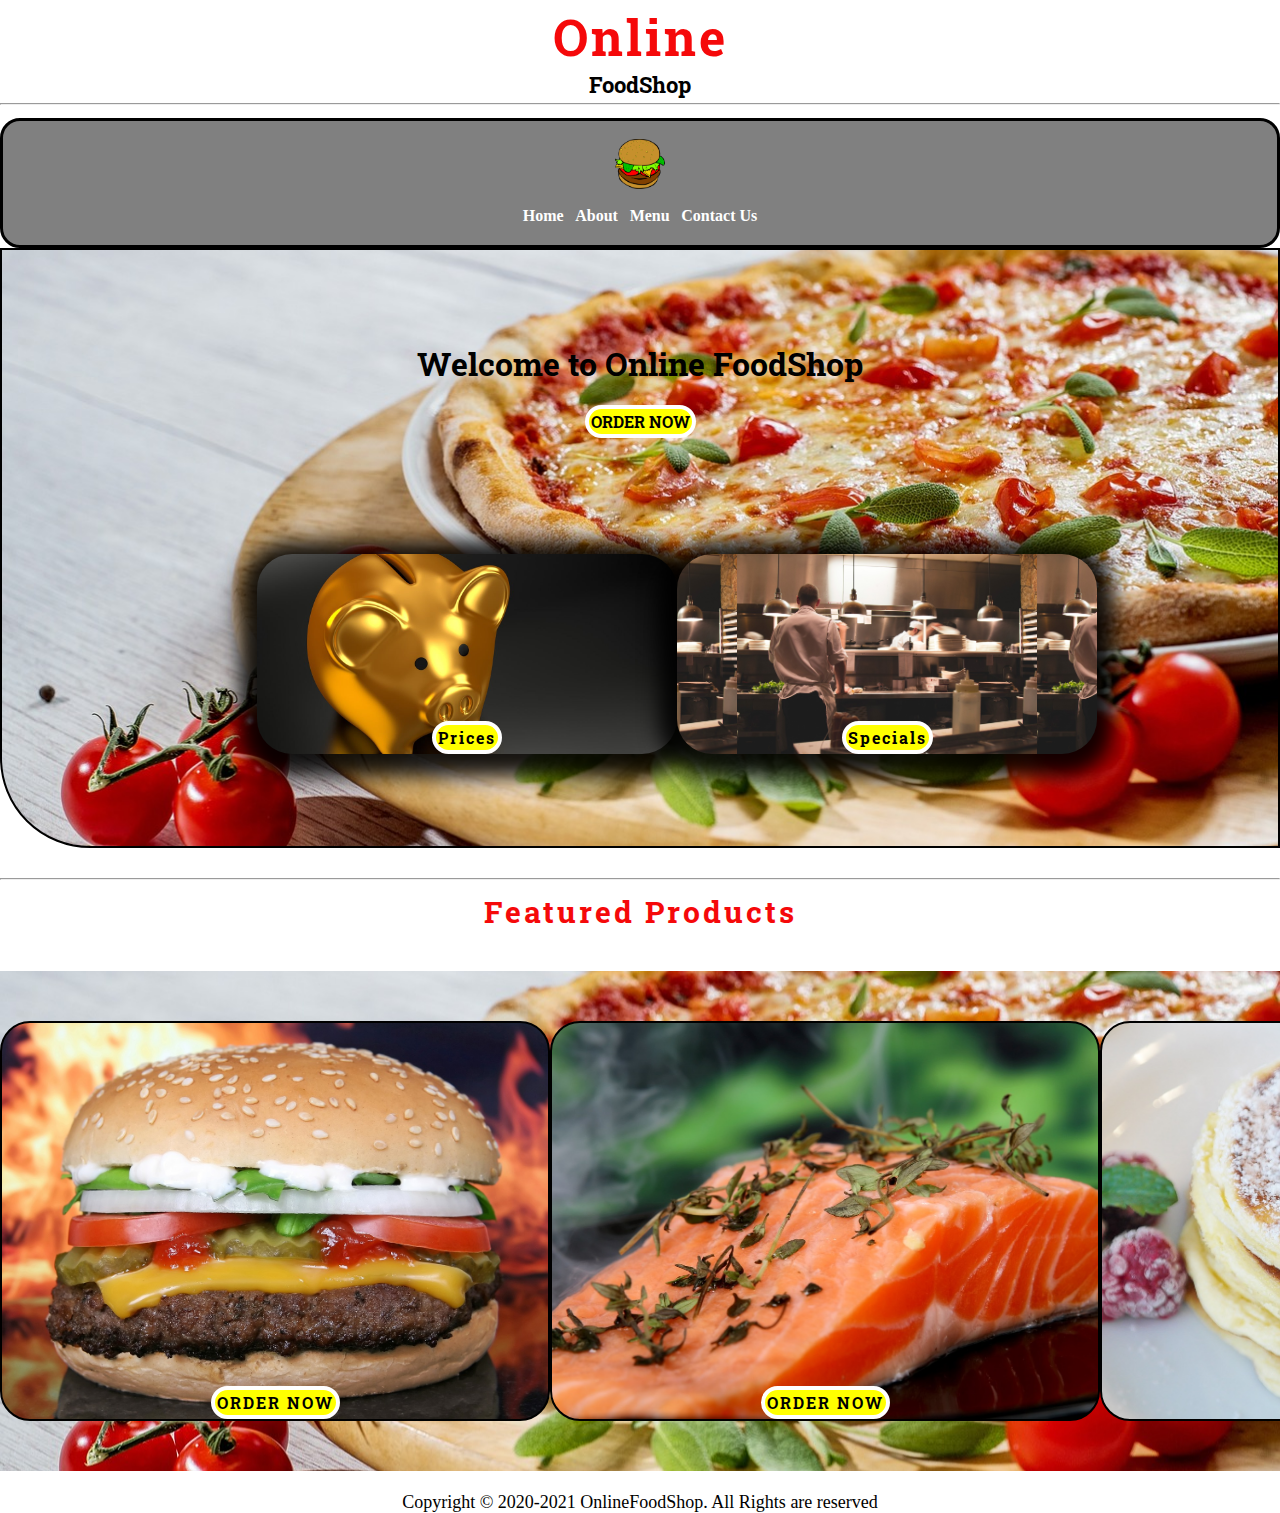
<file: index.html>
<!DOCTYPE html>
<html lang="en">
<head>
    <meta charset="UTF-8">
    <meta http-equiv="X-UA-Compatible" content="IE=edge">
    <meta name="viewport" content="width=device-width, initial-scale=1.0">
    <title>Primer proyecto</title>
    <!-- Icono -->
    <link rel="shortcut icon" type="image/x-icon" href="assets/images/logo.png">
    <link rel="stylesheet" href="assets/style.css">
    <!-- Fonts -->
    <link rel="preconnect" href="https://fonts.googleapis.com">
    <link rel="preconnect" href="https://fonts.gstatic.com" crossorigin>
    <link href="https://fonts.googleapis.com/css2?family=Roboto+Slab:wght@100;200;300;400;500&display=swap" rel="stylesheet">
</head>
<body>
    <div class="web-container">

        <!----------------- Header ----------------->
        <header class="header">
            <h1>Online</h1>
            <p>FoodShop</p>
        </header>
        <hr>

        <!------------------ Nav ------------------>
        <nav class="navbar">
            <img src="assets/images/logo.png" alt="logo dice">
            <ul class="list">
                <li class="list-item"><a href="index.html">Home</a></li>
                <li class="list-item"><a href="./pages/about.html">About</a></li>
                <li class="list-item"><a href="./pages/menu.html">Menu</a></li>
                <li class="list-item"><a href="./pages/contact.html" target="_blank">Contact Us</a></li>
            </ul>
        </nav>

        <!----------------------- Main Banner ----------------------->
        <main class="main-container">
            <div class="title-container">
                <h2>Welcome to Online FoodShop</h2>
                <a href="#" class="button" id="button">ORDER NOW</a>
            </div>
            <div class="tag-container">
                <div class="tag-1">
                    <a href="#" class="button" id="button">Prices</a>
                </div>
                <div class="tag-2">
                    <a href="#specials" class="button" id="button">Specials</a>
                </div>
            </div>
        </main>
        <hr>

        <!--------------------- Featured Products --------------------->
        <section class="featured" id="specials">
            <h2>Featured Products</h2>
            <div class="featured-container">
                <div class="featured-1">
                    <a class="button" href="featuredProducts/ft1.html" id="button">ORDER NOW</a>
                </div>
                <div class="featured-2">
                    <a class="button" href="featuredProducts/ft2.html" id="button">ORDER NOW</a>
                </div>
                <div class="featured-3">
                    <a class="button" href="featuredProducts/ft3.html" id="button">ORDER NOW</a>
                </div>
            </div>
        </section>

        <footer>
            <p>Copyright &copy; 2020-2021 OnlineFoodShop. All Rights are reserved</p>
        </footer>


        <!-- Espacio para Min woo -->



    </div>
</body>
</html>
</file>
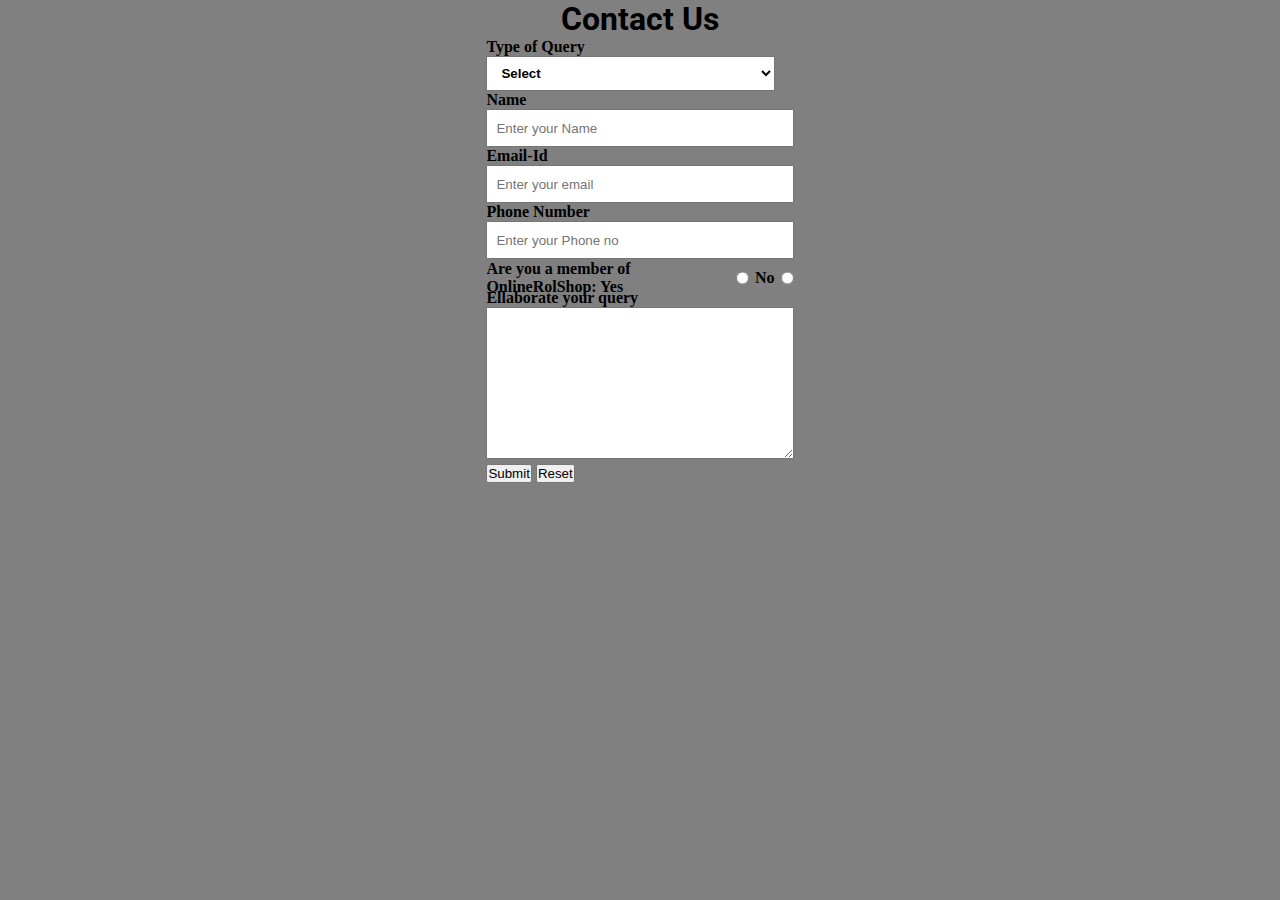
<file: form.html>
<!DOCTYPE html>
<html lang="en">
<head>
    <meta charset="UTF-8">
    <meta http-equiv="X-UA-Compatible" content="IE=edge">
    <meta name="viewport" content="width=device-width, initial-scale=1.0">
    <title>Contact us</title>
    <link rel="stylesheet" href="assets/form.css">
    <!-- Google Fonts -->
    <link rel="preconnect" href="https://fonts.googleapis.com">
    <link rel="preconnect" href="https://fonts.gstatic.com" crossorigin>
    <link href="https://fonts.googleapis.com/css2?family=Roboto+Slab:wght@100;200;300;400;500&family=Roboto:wght@900&display=swap" rel="stylesheet">
</head>
<body>

    <form action="POST" class="form">
        <h1>Contact Us</h1>
        <div class="container">
            <label for="options">Type of Query</label>
            <select name="options">
                <option value="Select">Select</option>
                <option value="">Op1</option>
                <option value="">Op2</option>
                <option value="">Op3</option>
                <option value="">Op4</option>
            </select>
            <label for="name">Name</label>
            <input type="text" name="name" placeholder="Enter your Name">
            <label for="email">Email-Id</label>
            <input type="email" name="email" placeholder="Enter your email">
            <label for="number">Phone Number</label>
            <input type="phone" name="number" placeholder="Enter your Phone no">
            <p>Are you a member of OnlineRolShop: Yes<input type="radio">No<input type="radio"></p>
            <label for="message">Ellaborate your query</label>
            <textarea name="message" cols="30" rows="10"></textarea>
            <div class="buttons">
                <button>Submit</button>
                <button>Reset</button>
                <!-- <input type="submit" value="Submit">
                <input type="reset" value="Reset"> -->
            </div>

        </div>
    </form>

</body>
</html>
</file>
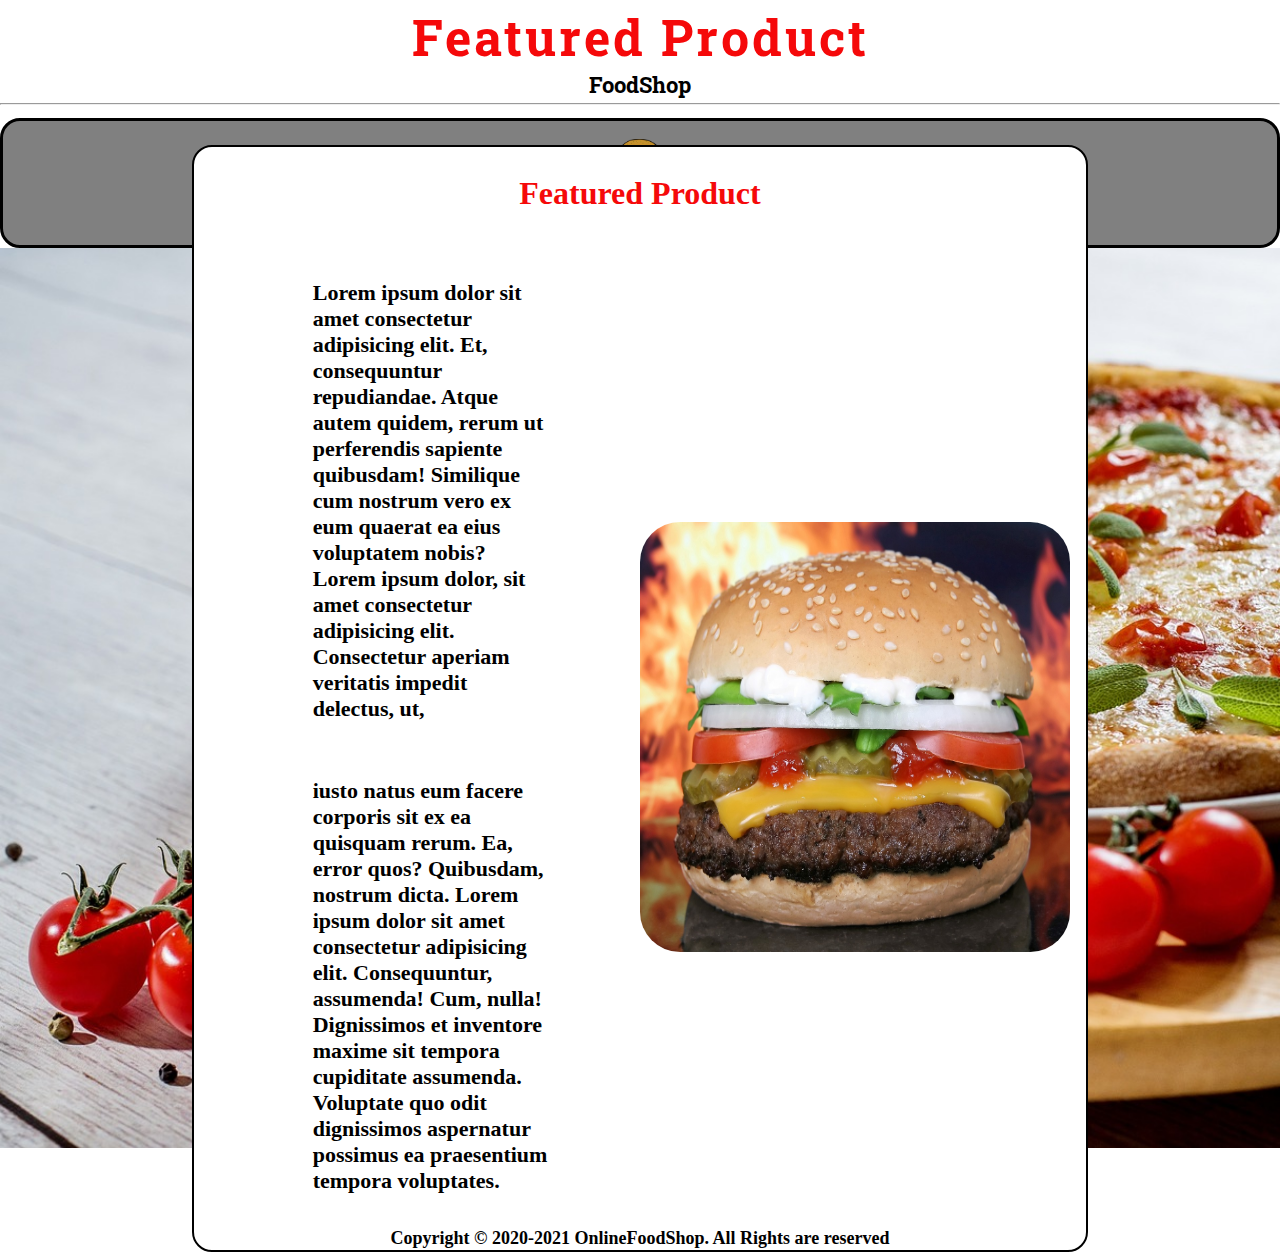
<file: featuredProducts/ft1.html>
<!DOCTYPE html>
<html lang="en">
<head>
    <meta charset="UTF-8">
    <meta http-equiv="X-UA-Compatible" content="IE=edge">
    <meta name="viewport" content="width=device-width, initial-scale=1.0">
    <title>Featured Product 1</title>
    <!-- Icono -->
    <link rel="shortcut icon" type="image/x-icon" href="../assets/images/logo.png">
    <link rel="stylesheet" href="../assets/style.css">
    <!-- Fonts -->
    <link rel="preconnect" href="https://fonts.googleapis.com">
    <link rel="preconnect" href="https://fonts.gstatic.com" crossorigin>
    <link href="https://fonts.googleapis.com/css2?family=Roboto+Slab:wght@100;200;300;400;500&display=swap" rel="stylesheet">
</head>
<body>

    <!----------------- Header ----------------->
    <header class="header">
        <h1>Featured Product</h1>
        <p>FoodShop</p>
    </header>
    <hr>

    <!------------------ Nav ------------------>
    <nav class="navbar">
        <img src="../assets/images/logo.png" alt="logo dice">
        <ul class="list">
            <li class="list-item"><a href="../index.html">Home</a></li>
            <li class="list-item"><a href="../pages/about.html">About</a></li>
            <li class="list-item"><a href="../pages/menu.html">Menu</a></li>
            <li class="list-item"><a href="../pages/contact.html" target="_blank">Contact Us</a></li>
        </ul>
    </nav>

    <!------------------------- Featured Product Banner ------------------------->
    <div class="featured-container">
        <div class="grid-container">
            <h1>Featured Product</h1>
            <p>Lorem ipsum dolor sit amet consectetur adipisicing elit. Et, consequuntur repudiandae. Atque autem quidem, rerum ut perferendis sapiente quibusdam! Similique cum nostrum vero ex eum quaerat ea eius voluptatem nobis?   Lorem ipsum dolor, sit amet consectetur adipisicing elit. Consectetur aperiam veritatis impedit delectus, ut, </p>
            <p class="txt2">iusto natus eum facere corporis sit ex ea quisquam rerum. Ea, error quos? Quibusdam, nostrum dicta. Lorem ipsum dolor sit amet consectetur adipisicing elit. Consequuntur, assumenda! Cum, nulla! Dignissimos et inventore maxime sit tempora cupiditate assumenda. Voluptate quo odit dignissimos aspernatur possimus ea praesentium tempora voluptates.</p>
            <img src="../assets/images/f1.jpg" alt="">
        </div>
    </div>


    <footer class="ft-footer">
        <p>Copyright &copy; 2020-2021 OnlineFoodShop. All Rights are reserved</p>
    </footer>
    
</body>
</html>
</file>
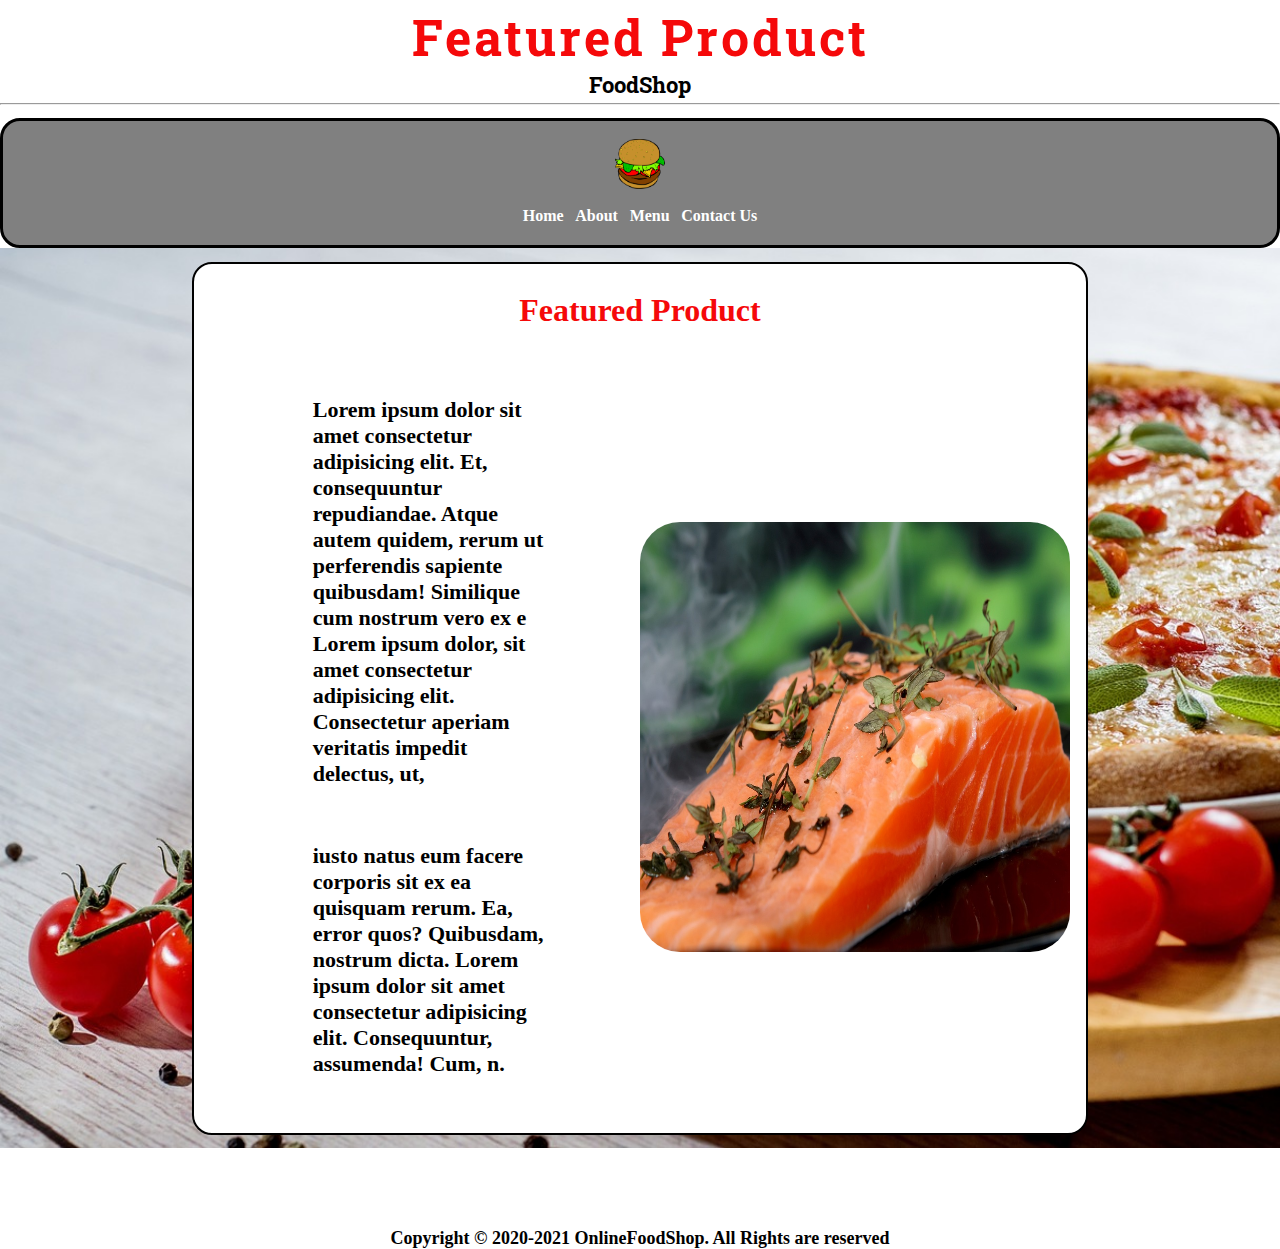
<file: featuredProducts/ft2.html>
<!DOCTYPE html>
<html lang="en">
<head>
    <meta charset="UTF-8">
    <meta http-equiv="X-UA-Compatible" content="IE=edge">
    <meta name="viewport" content="width=device-width, initial-scale=1.0">
    <title>Featured Product 2</title>
    <!-- Icono -->
    <link rel="shortcut icon" type="image/x-icon" href="../assets/images/logo.png">
    <link rel="stylesheet" href="../assets/style.css">
    <!-- Fonts -->
    <link rel="preconnect" href="https://fonts.googleapis.com">
    <link rel="preconnect" href="https://fonts.gstatic.com" crossorigin>
    <link href="https://fonts.googleapis.com/css2?family=Roboto+Slab:wght@100;200;300;400;500&display=swap" rel="stylesheet">
</head>
<body>

    <!----------------- Header ----------------->
    <header class="header">
        <h1>Featured Product</h1>
        <p>FoodShop</p>
    </header>
    <hr>

    <!------------------ Nav ------------------>
    <nav class="navbar">
        <img src="../assets/images/logo.png" alt="logo dice">
        <ul class="list">
            <li class="list-item"><a href="../index.html">Home</a></li>
            <li class="list-item"><a href="../pages/about.html">About</a></li>
            <li class="list-item"><a href="../pages/menu.html">Menu</a></li>
            <li class="list-item"><a href="../pages/contact.html" target="_blank">Contact Us</a></li>
        </ul>
    </nav>

    <!------------------------- Featured Product Banner ------------------------->
    <div class="featured-container">
        <div class="grid-container">
            <h1>Featured Product</h1>
            <p>Lorem ipsum dolor sit amet consectetur adipisicing elit. Et, consequuntur repudiandae. Atque autem quidem, rerum ut perferendis sapiente quibusdam! Similique cum nostrum vero ex e  Lorem ipsum dolor, sit amet consectetur adipisicing elit. Consectetur aperiam veritatis impedit delectus, ut, </p>
            <p class="txt2">iusto natus eum facere corporis sit ex ea quisquam rerum. Ea, error quos? Quibusdam, nostrum dicta. Lorem ipsum dolor sit amet consectetur adipisicing elit. Consequuntur, assumenda! Cum, n.</p>
            <img src="../assets/images/f2.jpg" alt="">
        </div>
    </div>


    <footer class="ft-footer">
        <p>Copyright &copy; 2020-2021 OnlineFoodShop. All Rights are reserved</p>
    </footer>
    
</body>
</html>
</file>
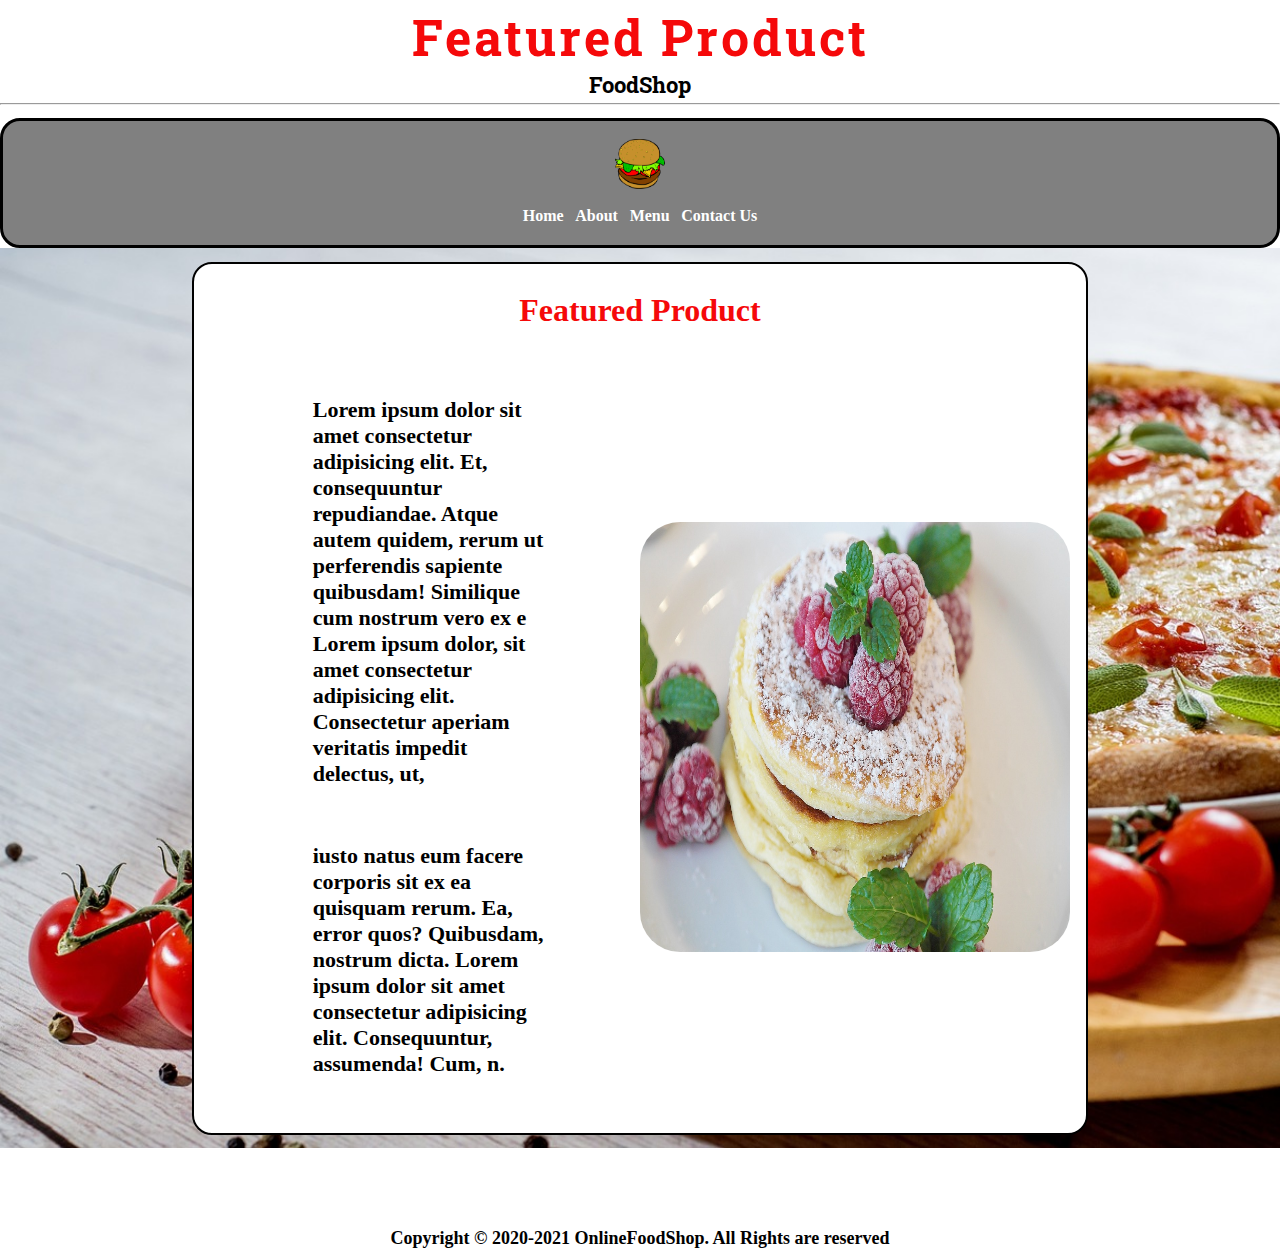
<file: featuredProducts/ft3.html>
<!DOCTYPE html>
<html lang="en">
<head>
    <meta charset="UTF-8">
    <meta http-equiv="X-UA-Compatible" content="IE=edge">
    <meta name="viewport" content="width=device-width, initial-scale=1.0">
    <title>Featured Product 3</title>
    <!-- Icono -->
    <link rel="shortcut icon" type="image/x-icon" href="../assets/images/logo.png">
    <link rel="stylesheet" href="../assets/style.css">
    <!-- Fonts -->
    <link rel="preconnect" href="https://fonts.googleapis.com">
    <link rel="preconnect" href="https://fonts.gstatic.com" crossorigin>
    <link href="https://fonts.googleapis.com/css2?family=Roboto+Slab:wght@100;200;300;400;500&display=swap" rel="stylesheet">
</head>
<body>

    <!----------------- Header ----------------->
    <header class="header">
        <h1>Featured Product</h1>
        <p>FoodShop</p>
    </header>
    <hr>

    <!------------------ Nav ------------------>
    <nav class="navbar">
        <img src="../assets/images/logo.png" alt="logo dice">
        <ul class="list">
            <li class="list-item"><a href="../index.html">Home</a></li>
            <li class="list-item"><a href="../pages/about.html">About</a></li>
            <li class="list-item"><a href="../pages/menu.html">Menu</a></li>
            <li class="list-item"><a href="../pages/contact.html" target="_blank">Contact Us</a></li>
        </ul>
    </nav>

    <!------------------------- Featured Product Banner ------------------------->
    <div class="featured-container">
        <div class="grid-container">
            <h1>Featured Product</h1>
            <p>Lorem ipsum dolor sit amet consectetur adipisicing elit. Et, consequuntur repudiandae. Atque autem quidem, rerum ut perferendis sapiente quibusdam! Similique cum nostrum vero ex e  Lorem ipsum dolor, sit amet consectetur adipisicing elit. Consectetur aperiam veritatis impedit delectus, ut, </p>
            <p class="txt2">iusto natus eum facere corporis sit ex ea quisquam rerum. Ea, error quos? Quibusdam, nostrum dicta. Lorem ipsum dolor sit amet consectetur adipisicing elit. Consequuntur, assumenda! Cum, n.</p>
            <img src="../assets/images/f3.jpg" alt="">
        </div>
    </div>


    <footer class="ft-footer">
        <p>Copyright &copy; 2020-2021 OnlineFoodShop. All Rights are reserved</p>
    </footer>
    
</body>
</html>
</file>
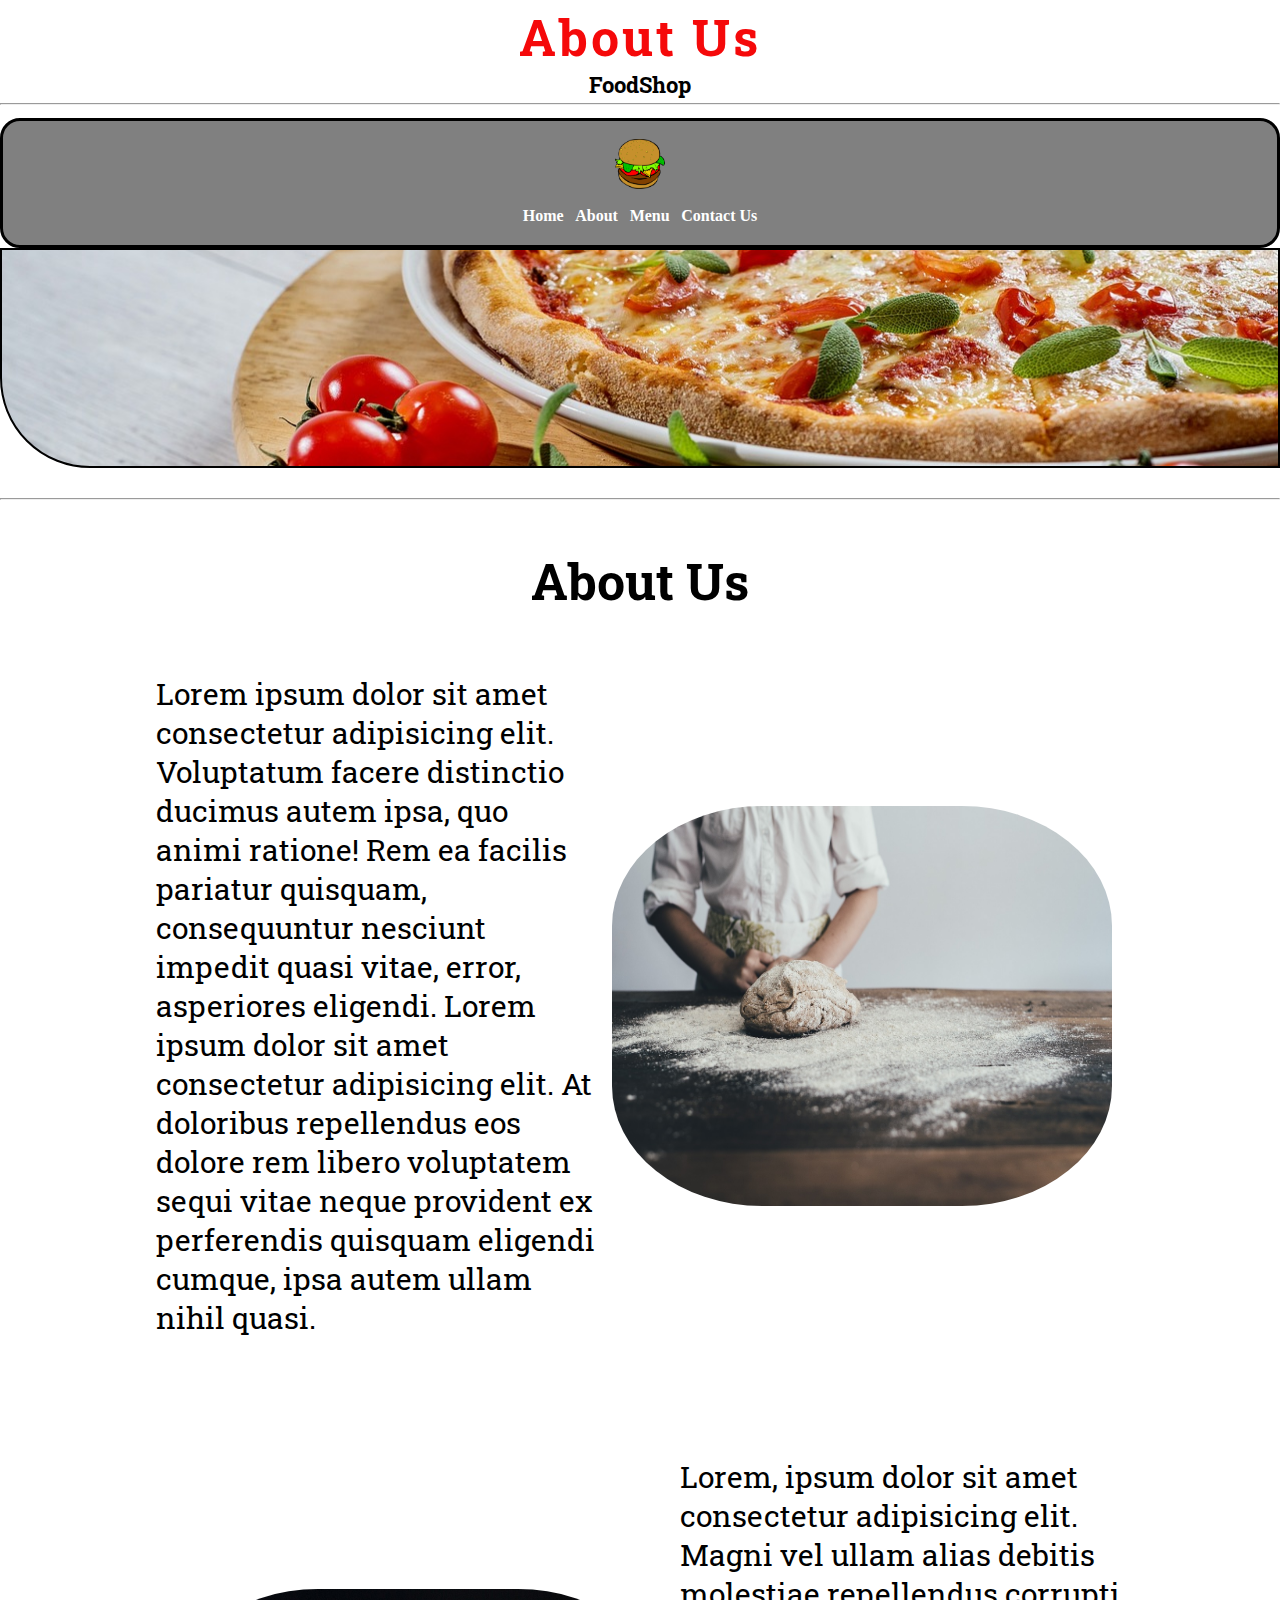
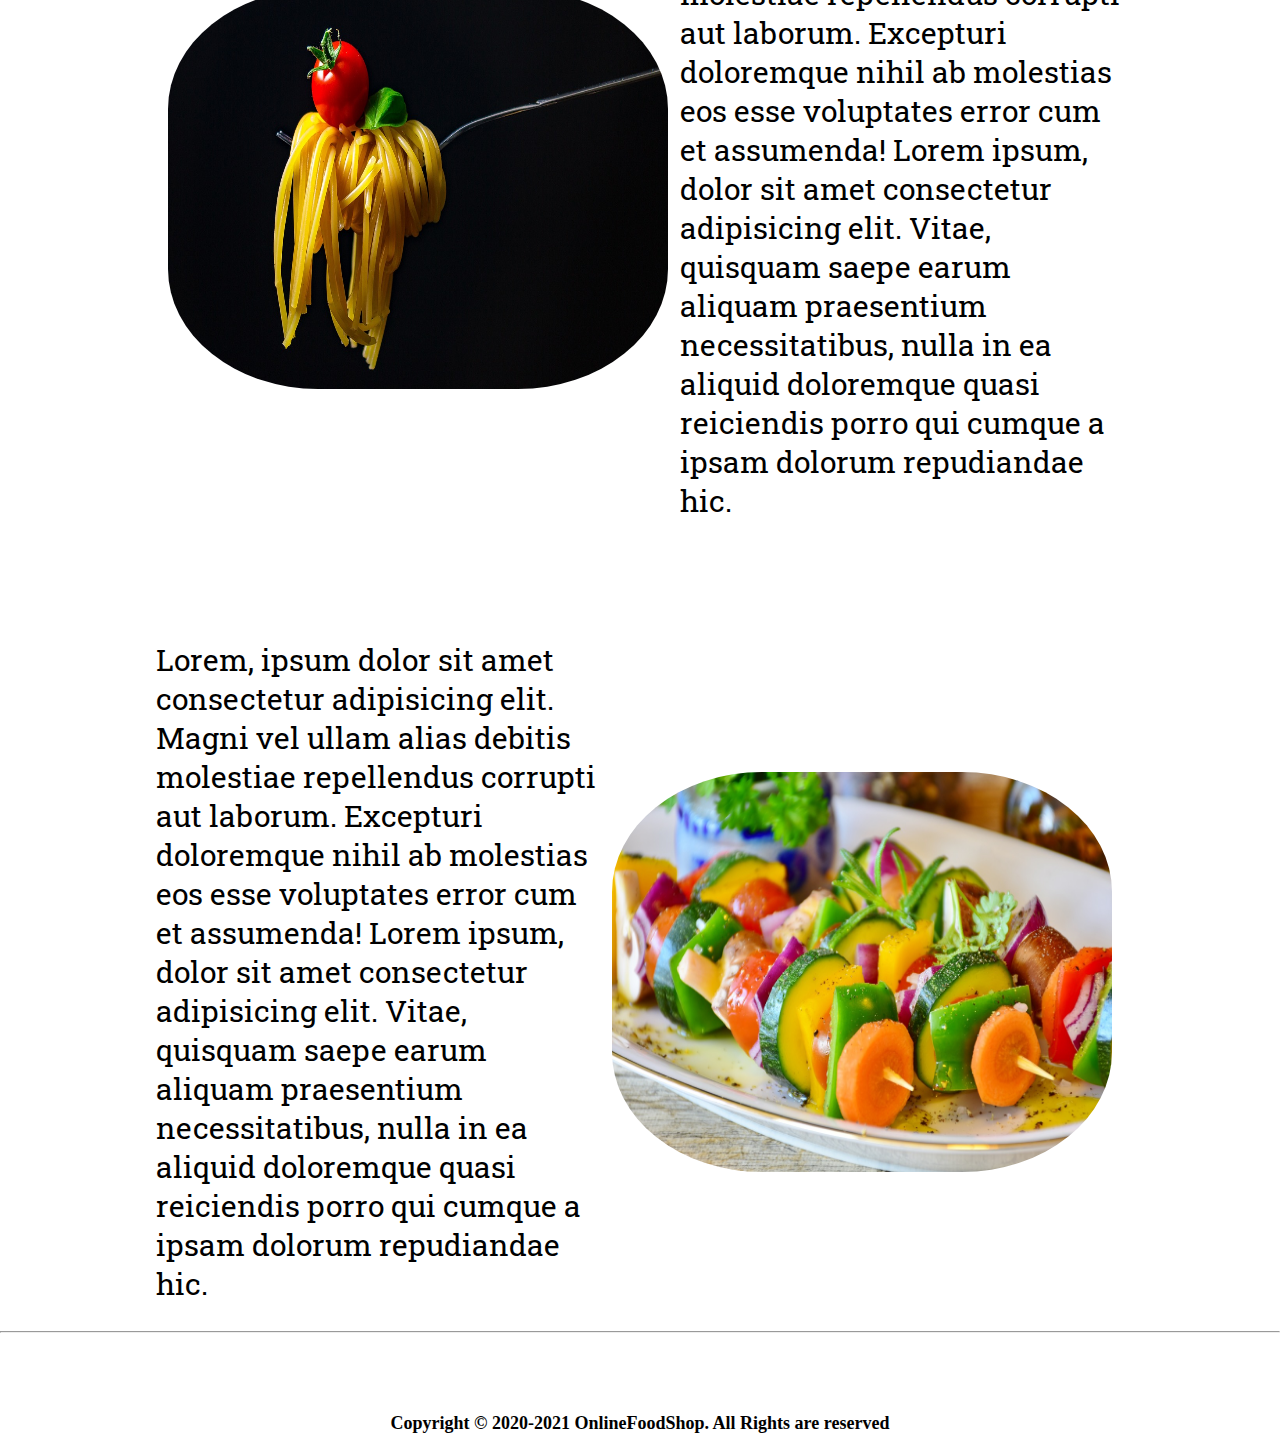
<file: pages/about.html>
<!DOCTYPE html>
<html lang="en">
<head>
    <meta charset="UTF-8">
    <meta http-equiv="X-UA-Compatible" content="IE=edge">
    <meta name="viewport" content="width=device-width, initial-scale=1.0">
    <!-- Icono Pestaña -->
    <link rel="shortcut icon" href="../assets/images/logo.png" type="image/x-icon">
    <title>About Us</title>
    <!-- Estilos -->
    <link rel="stylesheet" href="../assets/about.css">
    <!-- <link rel="stylesheet" href="../assets/style.css"> -->
    <!-- Google Fonts -->
    <link rel="preconnect" href="https://fonts.googleapis.com">
    <link rel="preconnect" href="https://fonts.gstatic.com" crossorigin>
    <link href="https://fonts.googleapis.com/css2?family=Roboto+Slab:wght@100;200;300;400;500&display=swap" rel="stylesheet">
</head>
<body>
    
    <div class="about-container">

        <!----------------- Header ----------------->
        <header class="header">
            <h1>About Us</h1>
            <p>FoodShop</p>
        </header>
        <hr>


        <!------------------ Nav ------------------>
        <nav class="navbar">
            <img src="../assets/images/logo.png" alt="logo dice">
            <ul class="list">
                <li class="list-item"><a href="../index.html">Home</a></li>
                <li class="list-item"><a href="about.html">About</a></li>
                <li class="list-item"><a href="../pages/menu.html">Menu</a></li>
                <li class="list-item"><a href="../pages/contact.html" target="_blank">Contact Us</a></li>
            </ul>
        </nav>

        <!----------------------- Main Banner ----------------------->
        <main class="main-container">

        </main>
        <hr>

        <!------------------------- SECTION TEXT ------------------------->
        <section class="text-section">
            <div class="text-container">
                <h2>About Us</h2>
                <div class="grid-container">
                    <article class="art-1">
                        <p id="p1">Lorem ipsum dolor sit amet consectetur adipisicing elit. Voluptatum facere distinctio ducimus autem ipsa, quo animi ratione! Rem ea facilis pariatur quisquam, consequuntur nesciunt impedit quasi vitae, error, asperiores eligendi. Lorem ipsum dolor sit amet consectetur adipisicing elit. At doloribus repellendus eos dolore rem libero voluptatem sequi vitae neque provident ex perferendis quisquam eligendi cumque, ipsa autem ullam nihil quasi.
                        </p>
                        <img src="../assets/images/about/p1.jpg" id="pi1" alt="p1">
                    </article>
                    <article class="art-2">
                        <p id="p2">Lorem, ipsum dolor sit amet consectetur adipisicing elit. Magni vel ullam alias debitis molestiae repellendus corrupti aut laborum. Excepturi doloremque nihil ab molestias eos esse voluptates error cum et assumenda! Lorem ipsum, dolor sit amet consectetur adipisicing elit. Vitae, quisquam saepe earum aliquam praesentium necessitatibus, nulla in ea aliquid doloremque quasi reiciendis porro qui cumque a ipsam dolorum repudiandae hic.</p>
                        <img src="../assets/images/about/p2.jpg" id="pi2" alt="p2">
                    </article>
                    <article class="art-3">
                        <p id="p3">Lorem, ipsum dolor sit amet consectetur adipisicing elit. Magni vel ullam alias debitis molestiae repellendus corrupti aut laborum. Excepturi doloremque nihil ab molestias eos esse voluptates error cum et assumenda! Lorem ipsum, dolor sit amet consectetur adipisicing elit. Vitae, quisquam saepe earum aliquam praesentium necessitatibus, nulla in ea aliquid doloremque quasi reiciendis porro qui cumque a ipsam dolorum repudiandae hic.</p>
                        <img src="../assets/images/about/p3.jpg" id="pi3" alt="p3">
                    </article>
                </div>
            </div>
        </section>
        <hr>

        <!----------------------- FOOTER ----------------------->
        <footer>
            <p>Copyright &copy; 2020-2021 OnlineFoodShop. All Rights are reserved</p>
        </footer>







    </div>


</body>
</html>
</file>
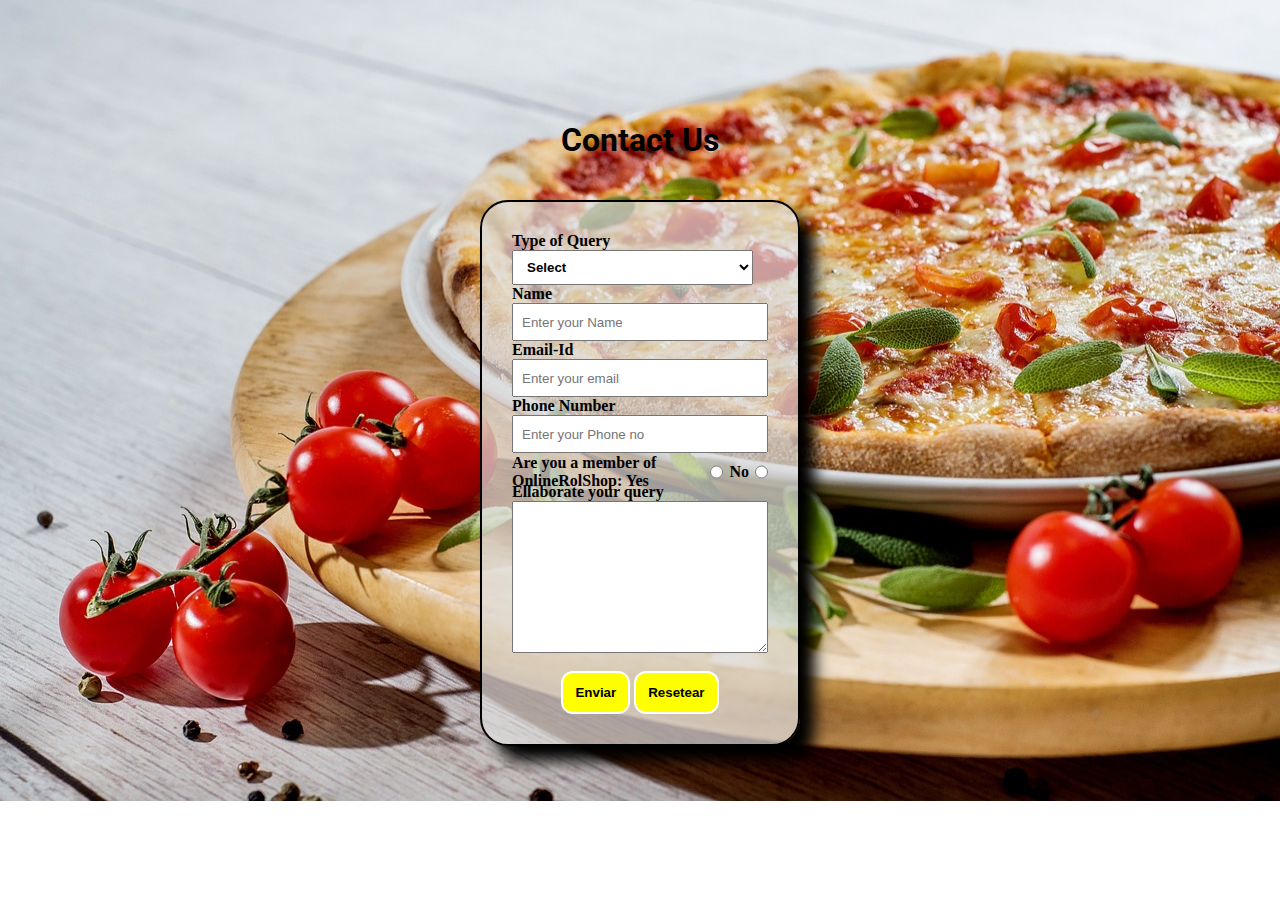
<file: pages/contact.html>
<!DOCTYPE html>
<html lang="en">
<head>
    <meta charset="UTF-8">
    <meta http-equiv="X-UA-Compatible" content="IE=edge">
    <meta name="viewport" content="width=device-width, initial-scale=1.0">
    <title>Contact us</title>
    <link rel="shortcut icon" type="image/x-icon" href="../assets/images/logo.png">
    <link rel="stylesheet" href="../assets/contact.css">
    <!-- Google Fonts -->
    <link rel="preconnect" href="https://fonts.googleapis.com">
    <link rel="preconnect" href="https://fonts.gstatic.com" crossorigin>
    <link href="https://fonts.googleapis.com/css2?family=Roboto+Slab:wght@100;200;300;400;500&family=Roboto:wght@900&display=swap" rel="stylesheet">
</head>
<body>

    <!-- Empezar formulario donde comienza el form -->
    <h1>Contact Us</h1>
    <form action="contact.html" class="form">
        <div class="container">
            <label for="options">Type of Query</label>
            <select name="options">
                <option value="Select">Select</option>
                <option value="">Op1</option>
                <option value="">Op2</option>
                <option value="">Op3</option>
                <option value="">Op4</option>
            </select>
            <label for="name">Name</label>
            <input type="text" name="name" placeholder="Enter your Name">
            <label for="email">Email-Id</label>
            <input type="email" name="email" placeholder="Enter your email" required>
            <label for="number">Phone Number</label>
            <input type="phone" name="number" placeholder="Enter your Phone no">
            <p>Are you a member of OnlineRolShop: Yes<input type="radio">No<input type="radio"></p>
            <label for="message">Ellaborate your query</label>
            <textarea name="message" cols="30" rows="10"></textarea>
             <div class="buttons">
                <button>Enviar</button>
                <button>Resetear</button>
                <!-- <input type="submit" value="Submit">
                <input type="reset" value="Reset"> -->
            </div>
        </div>
     </form>
</body>
</html>
</file>
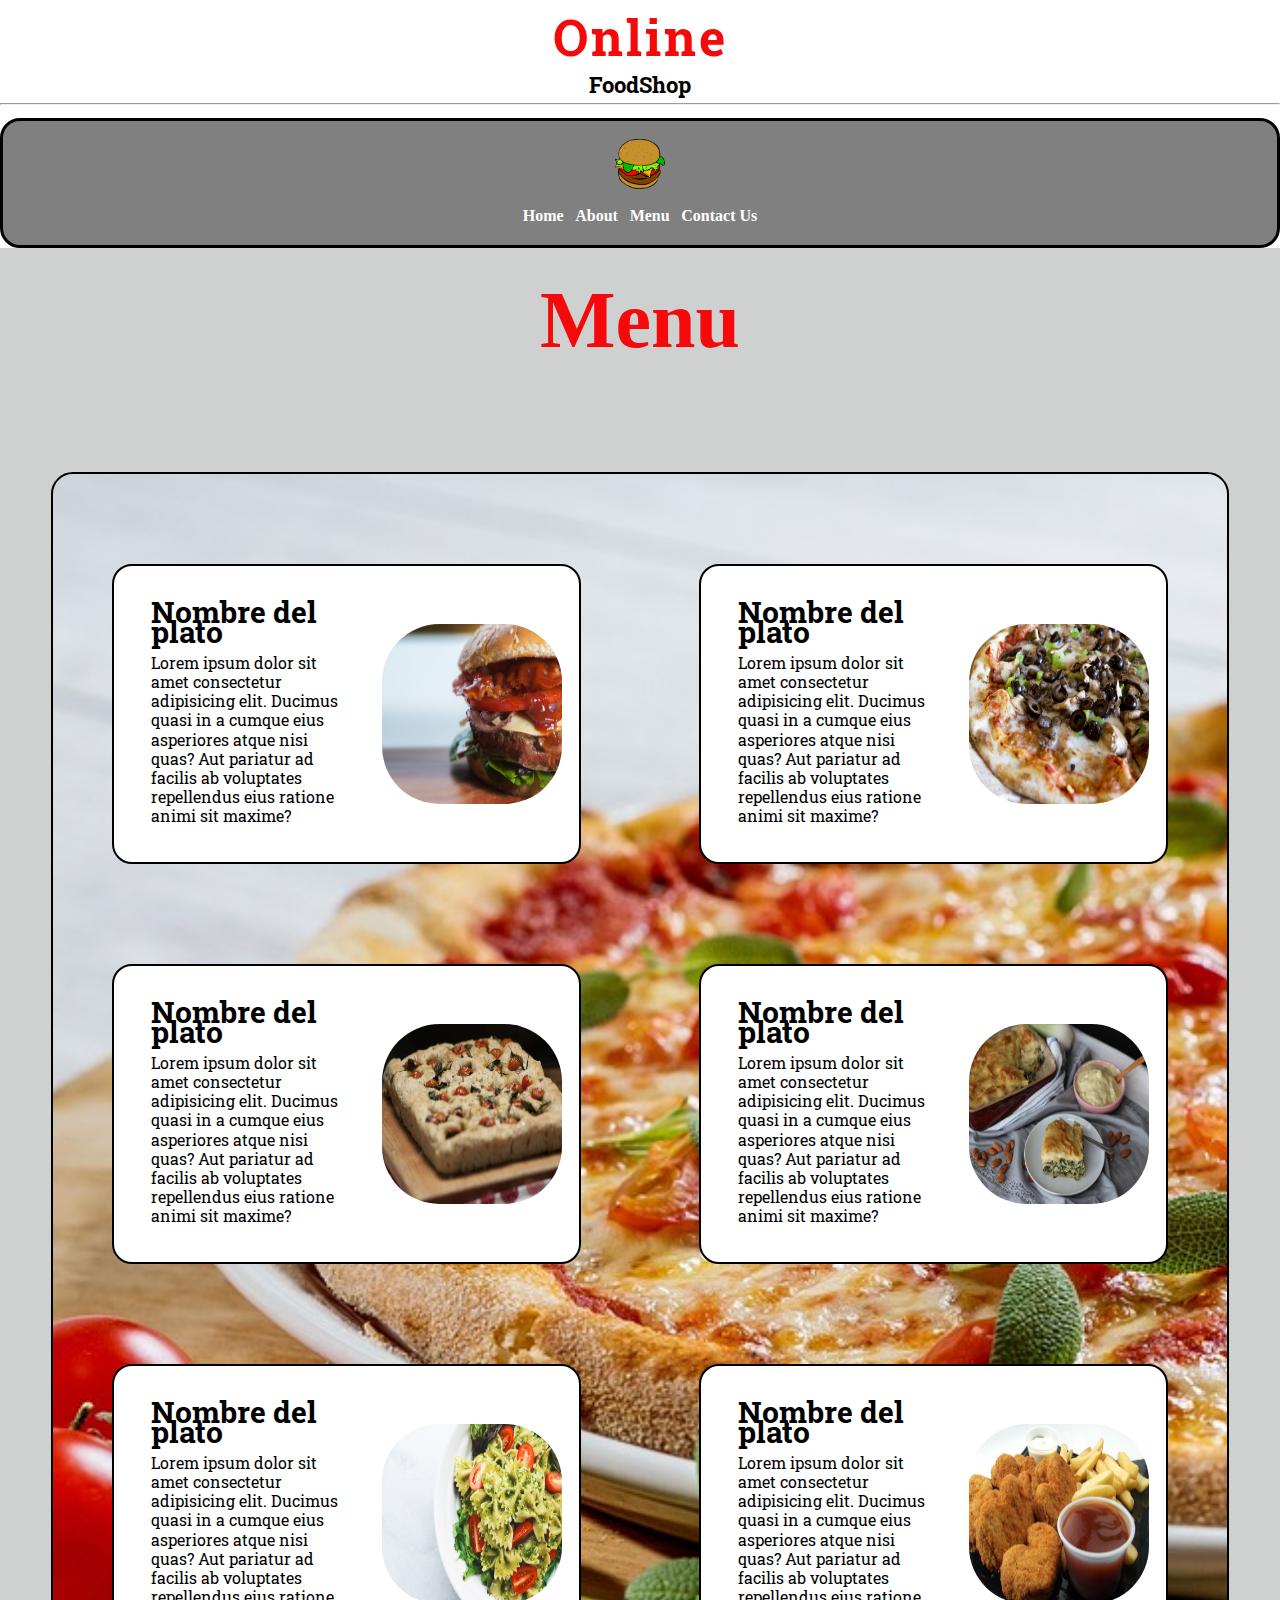
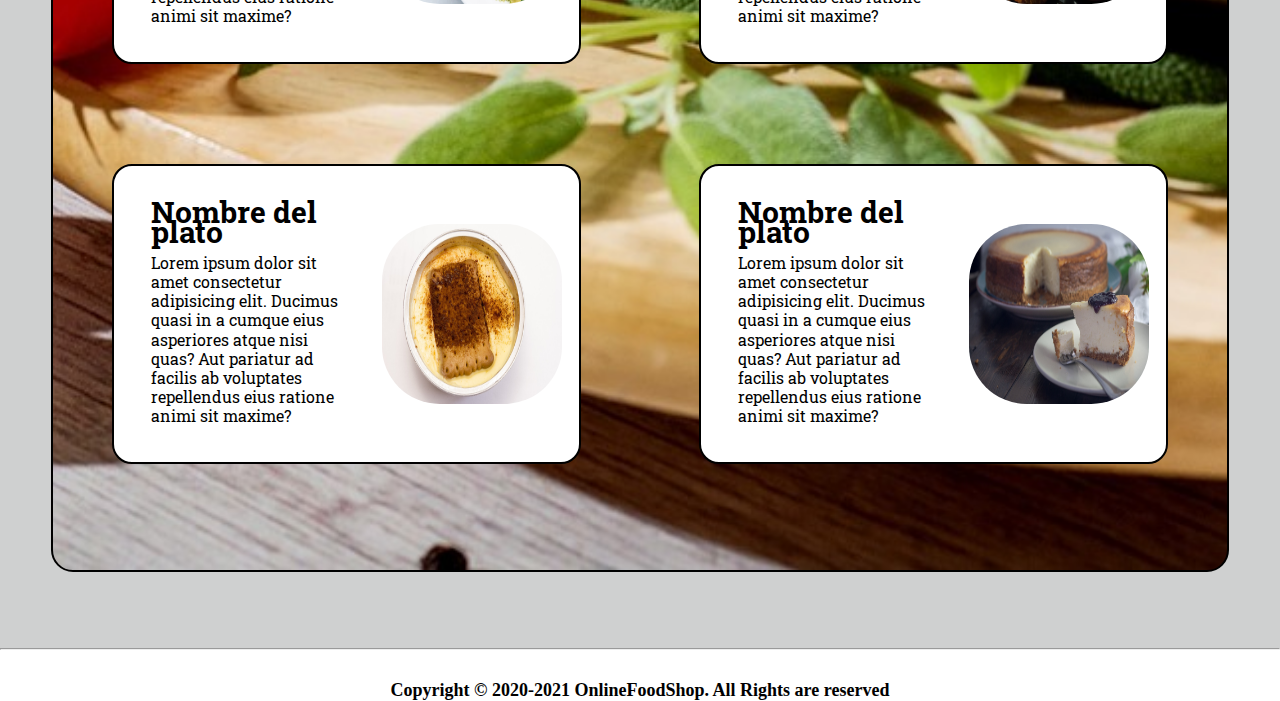
<file: pages/menu.html>
<!DOCTYPE html>
<html lang="en">
<head>
    <meta charset="UTF-8">
    <meta http-equiv="X-UA-Compatible" content="IE=edge">
    <meta name="viewport" content="width=device-width, initial-scale=1.0">
    <!-- Estilos -->
    <link rel="stylesheet" href="../assets/menu.css">
    <link rel="shortcut icon" type="image/x-icon" href="../assets/images/logo.png">
    <!-- Fonts -->
    <link rel="preconnect" href="https://fonts.googleapis.com">
    <link rel="preconnect" href="https://fonts.gstatic.com" crossorigin>
    <link href="https://fonts.googleapis.com/css2?family=Roboto+Slab:wght@100;200;300;400;500&display=swap" rel="stylesheet">
    <title>Menu OnlineFoodShop</title>
</head>
<body>
    
    <div class="menu-container">
         <!----------------- Header ----------------->
         <header class="header">
            <h1>Online</h1>
            <p>FoodShop</p>
        </header>
        <hr>

        <!------------------ Nav ------------------>
        <nav class="navbar">
            <img src="../assets/images/logo.png" alt="logo dice">
            <ul class="list">
                <li class="list-item"><a href="../index.html">Home</a></li>
                <li class="list-item"><a href="../pages/about.html">About</a></li>
                <li class="list-item"><a href="menu.html">Menu</a></li>
                <li class="list-item"><a href="../pages/contact.html" target="_blank">Contact Us</a></li>
            </ul>
        </nav>

        <!------------------ BANNER MENU ------------------>

        <div class="first-container">
            <h1>Menu</h1>
            <div class="card-container">
                <div class="plato-1">
                    <div class="text-container">
                        <h3>Nombre del plato</h3>
                    <p class="description">
                        Lorem ipsum dolor sit amet consectetur adipisicing elit. Ducimus quasi in a cumque eius asperiores atque nisi quas? Aut pariatur ad facilis ab voluptates repellendus eius ratione animi sit maxime?
                    </p>
                    </div>
                    <img src="../assets/images/platos/burger-1835192_1280.jpg" alt="">
                </div>
                <div class="plato-2">
                    <div class="text-container">
                        <h3>Nombre del plato</h3>
                    <p class="description">
                        Lorem ipsum dolor sit amet consectetur adipisicing elit. Ducimus quasi in a cumque eius asperiores atque nisi quas? Aut pariatur ad facilis ab voluptates repellendus eius ratione animi sit maxime?
                    </p>
                    </div>
                    <img src="../assets/images/platos/cheese-1869708_1280.jpg" alt="">
                </div>
                <div class="plato-3">
                    <div class="text-container">
                        <h3>Nombre del plato</h3>
                    <p class="description">
                        Lorem ipsum dolor sit amet consectetur adipisicing elit. Ducimus quasi in a cumque eius asperiores atque nisi quas? Aut pariatur ad facilis ab voluptates repellendus eius ratione animi sit maxime?
                    </p>
                    </div>
                    <img src="../assets/images/platos/focaccia-3771454_1280.jpg" alt="">
                </div>
                <div class="plato-4">
                    <div class="text-container">
                        <h3>Nombre del plato</h3>
                    <p class="description">
                        Lorem ipsum dolor sit amet consectetur adipisicing elit. Ducimus quasi in a cumque eius asperiores atque nisi quas? Aut pariatur ad facilis ab voluptates repellendus eius ratione animi sit maxime?
                    </p>
                    </div>
                    <img src="../assets/images/platos/lasagna-5946299_1280.jpg" alt="">
                </div>
                <div class="plato-5">
                    <div class="text-container">
                        <h3>Nombre del plato</h3>
                    <p class="description">
                        Lorem ipsum dolor sit amet consectetur adipisicing elit. Ducimus quasi in a cumque eius asperiores atque nisi quas? Aut pariatur ad facilis ab voluptates repellendus eius ratione animi sit maxime?
                    </p>
                    </div>
                    <img src="../assets/images/platos/pasta-1854245_1280.jpg" alt="">
                </div>
                <div class="plato-6">
                    <div class="text-container">
                        <h3>Nombre del plato</h3>
                        <p class="description">
                            Lorem ipsum dolor sit amet consectetur adipisicing elit. Ducimus quasi in a cumque eius asperiores atque nisi quas? Aut pariatur ad facilis ab voluptates repellendus eius ratione animi sit maxime?
                        </p>
                    </div>
                    <img src="../assets/images/platos/chicken-nuggets-246180_1280.jpg" alt="">
                </div>
                <div class="plato-7">
                    <div class="text-container">
                        <h3>Nombre del plato</h3>
                    <p class="description">
                        Lorem ipsum dolor sit amet consectetur adipisicing elit. Ducimus quasi in a cumque eius asperiores atque nisi quas? Aut pariatur ad facilis ab voluptates repellendus eius ratione animi sit maxime?
                    </p>
                    </div>
                    <img src="../assets/images/platos/custard-g890f8c50f_1280.jpg" alt="">
                </div>
                <div class="plato-8">
                    <div class="text-container">
                        <h3>Nombre del plato</h3>
                    <p class="description">
                        Lorem ipsum dolor sit amet consectetur adipisicing elit. Ducimus quasi in a cumque eius asperiores atque nisi quas? Aut pariatur ad facilis ab voluptates repellendus eius ratione animi sit maxime?
                    </p>
                    </div>
                    <img src="../assets/images/platos/cheesecake-g2430c9757_1280.jpg" alt="">
                </div>
            </div>
            </div>

            <hr>

            <!-- FOOTER -->
            <footer>
                <p>Copyright &copy; 2020-2021 OnlineFoodShop. All Rights are reserved</p>
            </footer>


    </div>


</body>
</html>
</file>
<file: assets/style.css>
* {
    padding: 0;
    margin: 0;
    list-style: none;
    text-decoration: none;
    box-sizing: border-box;
}

html {
    overflow-x: hidden;
}

/*=============== Header ===============*/

.header {
    text-align: center;
    padding: 4px;
}

.header h1 {
    color: #F5090A;
    font-size: 50px;
    letter-spacing: 3px;
    font-family: 'Roboto Slab', serif;
}

.header p {
    font-weight: bold;
    font-size: 22px;
    font-family: 'Roboto Slab', serif;
}

/*===================== Navbar =====================*/

.navbar {
    display: flex;
    flex-direction: column;
    background-color: #808080;
    align-items: center;
    padding: 12px;
    height: 130px;
    border: 3px solid #000;
    border-radius: 20px;
    margin-top: 13px;
}

.navbar img {
    width: 50px;
    height: 50px;
    margin-top: 6px;
}

.navbar .list {
    display: flex;
    margin-top: 18px;
    width: 20%;
    justify-content: space-evenly;
}

.navbar .list .list-item a {
    color: #fff;
    padding: 4px;
    border-radius: 5px;
    font-weight: bold;
}

.navbar .list .list-item a:hover {
    background-color: #F5090A;
    color: #000;
}


/*==================== Banner ====================*/
.main-container {
    display: flex;
    flex-direction: column;
    align-items: center;
    justify-content: space-around;
    width: 100vw;
    height: 600px;
    border-bottom-left-radius: 90px;
    margin-bottom: 30px;
    border: 2px solid #000;
    background-image: url('images/banner.jpg');
    background-repeat: no-repeat;
    background-position: center;
    background-size: cover;
}

.main-container .title-container {
    display: flex;
    flex-direction: column;
    gap: 20px;
    align-items: center;
    height: 5%;
}

.main-container .title-container h2 {
    font-size: 32px;
    font-family: 'Roboto Slab', serif;
}


.main-container .title-container .button {
    padding: 2px;
    font-weight: bold;
    border-radius: 20px;
    border: 4px solid #fff;
    background-color: #FFFF00;
    color: #000;
    font-family: 'Roboto Slab', serif;

}

.main-container .tag-container {
    display: grid;
    grid-template-columns: repeat(2, 1fr);
    width: 60%;
    justify-items: center;
}

.main-container .tag-container [class|='tag'] {
    display: flex;
    justify-content: center;
    align-items: flex-end;
    width: 420px;
    height: 200px;
    background-color: #fff;
    border-radius: 35px;
    box-shadow:  0px 5px 20px 18px rgba(0,0,0,0.9);
}

.main-container .tag-container [class|='tag'] .button {
    padding: 2px;
    font-weight: bold;
    border-radius: 20px;
    border: 4px solid #fff;
    background-color: #FFFF00;
    letter-spacing: 2px;
    color: #000;
    font-family: 'Roboto Slab', serif;
}

.main-container .tag-container .tag-1 {
    background-image: url('images/tag-1.jpg');
    background-position: center;
    background-size: cover;
}


.main-container .tag-container .tag-2 {
    background-image: url('images/tag-2.jpg');
    background-position: center;
    background-size: contain;
}



/*=================== FEATURED ===================*/

.featured {
    margin-top: 12px;
    display: flex;
    flex-direction: column;
    align-items: center;
    width: 100vw;
    height: 600px;
}

.featured h2 {
    color: #F5090A;
    font-size: 30px;
    letter-spacing: 3px;
    font-family: 'Roboto Slab', serif;
}

.featured .featured-container {
    display: flex;
    flex-direction: column;
    margin-top: 40px;
    justify-content: center;
    align-content: space-evenly;
    flex-wrap: wrap;
    width: 100vw;
    height: 500px;
}

.featured .featured-container [class|='featured'] {
    display: flex;
    justify-content: center;
    align-items: flex-end;
    width: 550px;
    height: 400px;
    background-color: #fff;
    border-radius: 30px;
    border: 2px solid #000;
}

.featured .featured-container [class|='featured'] .button {
    padding: 2px;
    font-weight: bold;
    border-radius: 20px;
    border: 4px solid #fff;
    background-color: #FFFF00;
    letter-spacing: 2px;
    color: #000;
    font-family: 'Roboto Slab', serif;
}

.featured .featured-container .featured-1 {
    background-image: url('images/f1.jpg');
    background-position: center;
    background-size: cover;
}

.featured .featured-container .featured-2 {
    background-image: url('images/f2.jpg');
    background-position: center;
    background-size: cover;
}

.featured .featured-container .featured-3 {
    background-image: url('images/f3.jpg');
    background-position: center;
    background-size: cover;
}

footer {
    text-align: center;
}

footer p {
    font-size: 18px;
}

#button:hover {
    background-color: #F5090A;
}


/*================ Featured Products pages ================*/

.featured-container {
    background: url('../assets/images/banner.jpg');
    background-position: center;
    background-size: cover;
    background-repeat: no-repeat;
    width: 100vw;
    height: 100vh;
    display: flex;
    justify-content: center;
    align-items: center;
}
.grid-container {
    display: grid;
    grid-template-areas:
    'h1 h1'
    'txt img'
    'txt2 img';
    grid-template-columns: 50% 50%;
    align-items: center;
    justify-items: center;
    width: 70%;
    border: 2px solid #000;
    border-radius: 20px;
    padding: 28px;
    background-color: #fff;

}

.grid-container h1 {
    grid-area: h1;
    margin-bottom: 40px;
    color: #F5090A;
}

.grid-container p {
    grid-area: txt;
    padding: 28px;
    width: 70%;
    font-size: 22px;
    font-weight: bold;
    line-height: 1.43m;
}

.grid-container .txt2 {
    grid-area: txt2;
}

.grid-container img {
    grid-area: img;
    width: 430px;
    height: 430px;
    border-radius: 40px;
    justify-self: flex-start;
}

.ft-footer {
    margin-top: 80px;
    font-weight: bold;
}
</file>
<file: assets/form.css>
* {
    padding: 0;
    margin: 0;
    box-sizing: border-box;
}

.form {
    display: flex;
    flex-direction: column;
    width: 100%;
    height: 100vh;
    align-items: center;
    background-color: #808080;
}

.form h1 {
    font-weight: bold;
    font-family: 'Roboto', sans-serif;
}

.container {
    display: flex;
    flex-direction: column;
    width: 24%;
}

.form select {
    height: 35px;
    font-weight: bold;
    padding-left: 10px;
    width: 94%;
}

.form label {
    font-weight: bold;
}


.form input {
    height: 38px;
    padding: 8px;
}

p {
    display: flex;
    flex-direction: row;
    justify-content: flex-start;
    align-items: center;
    gap: 6px;
    font-weight: bold;
}

label[for="message"] {
    margin-top: -8px;
}

button {
    margin-top: 5px;
}
</file>
<file: assets/about.css>
* {
    padding: 0;
    margin: 0;
    box-sizing: border-box;
    list-style: none;
    text-decoration: none;
}

html {
    overflow-x: hidden;
}

/*=============== Header ===============*/

.header {
    text-align: center;
    padding: 4px;
}

.header h1 {
    color: #F5090A;
    font-size: 50px;
    letter-spacing: 3px;
    font-family: 'Roboto Slab', serif;
}

.header p {
    font-weight: bold;
    font-size: 22px;
    font-family: 'Roboto Slab', serif;
}

/*===================== Navbar =====================*/

.navbar {
    display: flex;
    flex-direction: column;
    background-color: #808080;
    align-items: center;
    padding: 12px;
    height: 130px;
    border: 3px solid #000;
    border-radius: 20px;
    margin-top: 13px;
}

.navbar img {
    width: 50px;
    height: 50px;
    margin-top: 6px;
}

.navbar .list {
    display: flex;
    margin-top: 18px;
    width: 20%;
    justify-content: space-evenly;
}

.navbar .list .list-item a {
    color: #fff;
    padding: 4px;
    border-radius: 5px;
    font-weight: bold;
}

.navbar .list .list-item a:hover {
    background-color: #F5090A;
    color: #000;
}

/*==================== Banner ====================*/
.main-container {
    width: 100vw;
    height: 220px;
    border-bottom-left-radius: 90px;
    margin-bottom: 30px;
    border: 2px solid #000;
    background-image: url('images/banner.jpg');
    background-repeat: no-repeat;
    background-position: center;
    background-size: cover;
}

/*======================= Section =======================*/

.text-section {
    margin-top: 20px;
    display: flex;
    height: auto;
    width: 100%;
    justify-content: center;
}

.text-section .text-container {
    display: flex;
    flex-direction: column;
    width: 80%;
    align-items: center;
    padding: 28px;

}
.text-section .text-container .grid-container {
    display: grid;
    margin-top: 60px;
    gap: 120px;
    /* grid-template-areas: 
    'p1 pi1'
    'pi2 p2'
    'p3 pi3'; */
    grid-template-areas: 
    'art1 art1'
    'art2 art2'
    'art3 art3';
    justify-items: center;

}

.art-1 {
    grid-area: art1;
    display: flex;
    justify-content: center;
    align-items: center;
}

.art-2 {
    grid-area: art2;
    display: flex;
    align-items: center;
    flex-direction: row-reverse;
}

.art-3 {
    grid-area: art3;
    display: flex;
    justify-content: center;
    align-items: center;
}



/* #p1 {
    grid-area: p1;
}

#pi1 {
    grid-area: pi1;
}

#p2 {
    grid-area: p2;
}

#pi2 {
    grid-area: pi2;
}

#p3 {
    grid-area: p3;
}

#pi3 {
    grid-area: pi3;
} */

.text-section .text-container img {
    width: 500px;
    height: 400px;
    border-radius: 30%;
    margin: 12px;
}

.text-section .text-container h2 {
    font-size: 50px;
    font-family: 'Roboto Slab', serif;
}

.text-section .text-container p {
    font-family: 'Roboto Slab', serif;
    font-size: 30px;
}


/*=================== FOOTER ===================*/

footer {
    margin-top: 80px;
    text-align: center;
}

footer p {
    font-size: 18px;
    font-weight: bold;
}
</file>
<file: assets/contact.css>
* {
    padding: 0;
    margin: 0;
    box-sizing: border-box;
}

body {
    background: url('../assets/images/banner.jpg');
    background-position: center;
    background-size: cover;
    background-repeat: no-repeat;
    height: 100%;
}

.form {
    display: flex;
    flex-direction: column;
    width: 100%;
    height: 100%;
    align-items: center;
    margin-top: 100px;
}

h1 {
    text-align: center;
    height: 100px;
    font-weight: bold;
    font-family: 'Roboto', sans-serif;
    margin-bottom: 20px;
    line-height: 8.8em;
}

.container {
    display: flex;
    flex-direction: column;
    width: 25%;
    border-radius: 28px;
    background-color: rgba(222, 222 ,222, .7);
    box-shadow: 15px 15px 15px rgba(0, 0 , 0, 1);
    padding: 30px;
    border: 2px solid #000;
}

.form select {
    height: 35px;
    font-weight: bold;
    padding-left: 10px;
    width: 94%;
}

.form label {
    font-weight: bold;
}


.form input {
    height: 38px;
    padding: 8px;
}

p {
    display: flex;
    flex-direction: row;
    justify-content: flex-start;
    align-items: center;
    gap: 6px;
    font-weight: bold;
}

label[for="message"] {
    margin-top: -8px;
}

.buttons {
    text-align: center;
}

button {
    margin-top: 18px;
    background-color: #ffff00;
    border: 2px solid #fff;
    border-radius: 12px;
    padding: 12px;
    font-weight: bold;
}

button:hover {
    background-color: #F5090A;
}
</file>
<file: assets/menu.css>
* {
    padding: 0;
    margin: 0;
    list-style: none;
    text-decoration: none;
    box-sizing: border-box;
}

html {
    overflow-x: hidden;
}

/*=============== Header ===============*/

.header {
    text-align: center;
    padding: 4px;
}

.header h1 {
    color: #F5090A;
    font-size: 50px;
    letter-spacing: 3px;
    font-family: 'Roboto Slab', serif;
}

.header p {
    font-weight: bold;
    font-size: 22px;
    font-family: 'Roboto Slab', serif;
}

/*===================== Navbar =====================*/

.navbar {
    display: flex;
    flex-direction: column;
    background-color: #808080;
    align-items: center;
    padding: 12px;
    height: 130px;
    border: 3px solid #000;
    border-radius: 20px;
    margin-top: 13px;
}

.navbar img {
    width: 50px;
    height: 50px;
    margin-top: 6px;
}

.navbar .list {
    display: flex;
    margin-top: 18px;
    width: 20%;
    justify-content: space-evenly;
}

.navbar .list .list-item a {
    color: #fff;
    padding: 4px;
    border-radius: 5px;
    font-weight: bold;
}

.navbar .list .list-item a:hover {
    background-color: #F5090A;
    color: #000;
}

/*============================ BANNER MENU ============================*/
.first-container {
    background-color: rgba(135, 137, 137, 0.4);
    height: 2000px;
}

.first-container h1 {
    font-size: 80px;
    text-align: center;
    line-height: 1.8em;
    color: #F5090A;
}

.card-container {
    margin: 80px auto;
    width: 92vw;
    height: 1700px;
    background: url('../assets/images/banner.jpg');
    background-position: center;
    background-repeat: no-repeat;
    background-size: cover;
    display: grid;
    grid-template-columns: 50% 50%;
    grid-template-rows: repeat(4, 400px);
    align-items: center;
    justify-items: center;
    border: 2px solid #000;
    border-radius: 22px;
}

[class|='plato'] {
    display: flex;
    flex-direction: row;
    justify-content: space-evenly;
    align-items: center;
    margin: 20px;
    border-radius: 20px;
    width: 80%;
    height: 300px;
    border: 2px solid #000;
    background-color: #fff;
    margin-top: 100px;

}

[class|='plato'] .text-container {
    width: 50%;
    padding: 20px;
    line-height: 1.2em;
}

[class|='plato'] .text-container h3 {
    margin-bottom: 12px;
    font-size: 30px;
    font-family: 'Roboto Slab', serif;
}

[class|='plato'] .text-container p {
    font-family: 'Roboto Slab', serif;
}

[class|='plato'] img {
    width: 180px;
    height: 180px;
    border-radius: 32%;
}

/*============== FOOTER ==============*/

footer {
    text-align: center;
    margin-top: 30px;
}

footer p {
    font-size: 18px;
    font-weight: bold;
}
</file>
